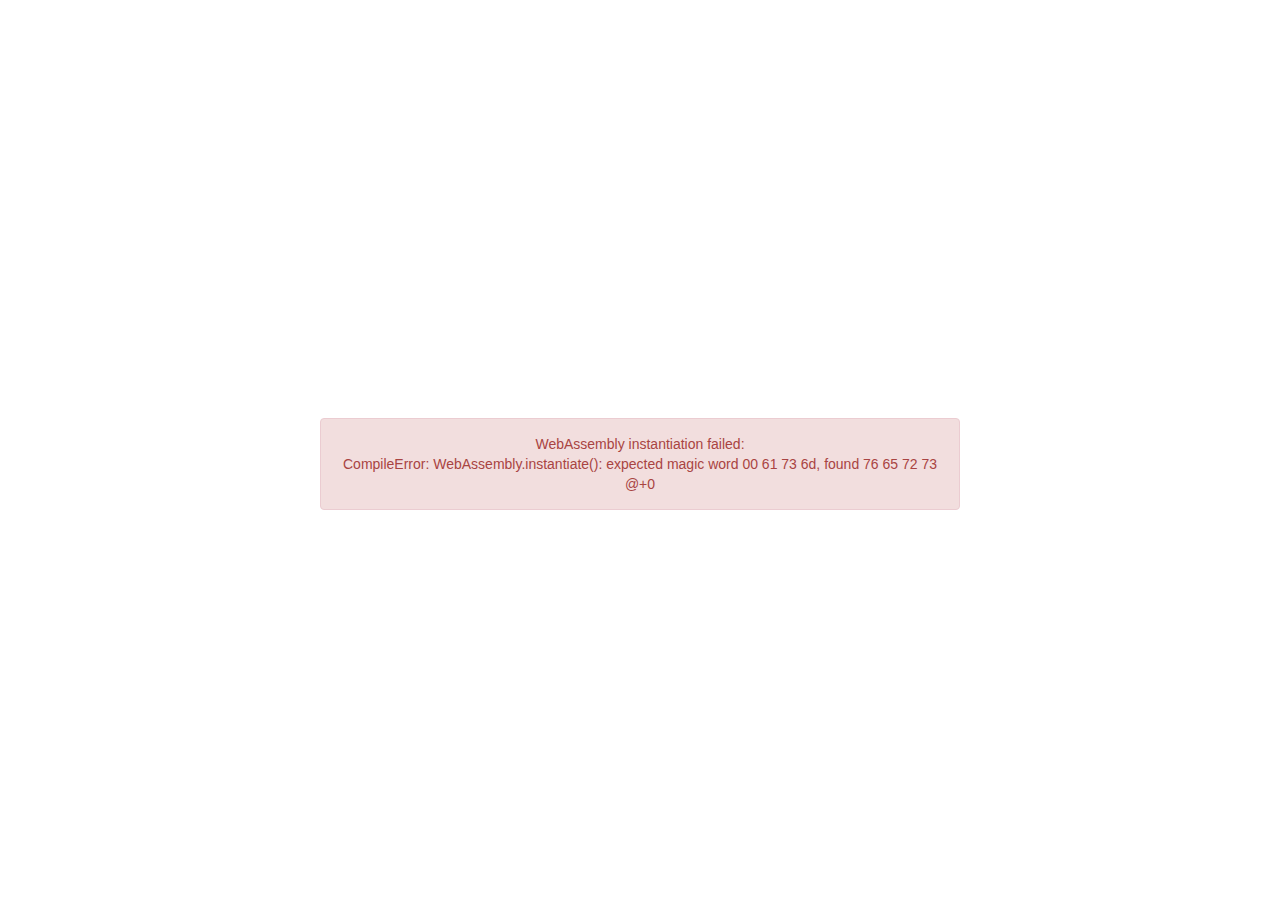
<file: index.html>
﻿<!DOCTYPE html>

<!--
     HTML code used with Epic Games HTML5 projects

     much of this is for UE4 development purposes.

     to create a custom HTML file for your project:
     - make a copy of this file - or make one from scratch
     - and put it in: "your project folder"/Build/HTML/GameX.html.template
-->

<html lang="en">
<head>
	<title>WebUE4QuickTest</title>
	<meta charset="utf-8">
	<meta name="viewport" content="width=device-width, initial-scale=1, maximum-scale=0">

	<script src="https://code.jquery.com/jquery-2.1.3.min.js"></script>
	<script src="https://maxcdn.bootstrapcdn.com/bootstrap/3.3.4/js/bootstrap.min.js"></script>
	<link href="https://maxcdn.bootstrapcdn.com/bootstrap/3.3.4/css/bootstrap.min.css" rel="stylesheet">

	<link href="NekoSocketTest-HTML5-Shippingmod.css" rel="stylesheet">
</head>
<body>

<div class="wrapper" id="mainarea">
	<div class="alert alert-warning centered-axis-xy" style="min-height: 20px; display:none;" role="alert" id="compilingmessage">
		<div id='loadTasks'> </div>
	</div>
	<!-- The "tabindex=0" specifier on the canvas is important to allow it to capture keyboard focus when clicking on it with a mouse -->
	<canvas tabindex=0 id="canvas" class="emscripten" oncontextmenu="event.preventDefault()" style="display:none;">
</div>
<div class="row buttonarea text-center" id="buttonrow" style="display:none">
	<div class="col-sm-2 text-center"></div>
	<div class="col-sm-2 text-center"><button type="button" class="btn btn-primary" onclick="try { Module['pauseMainLoop'](); } catch(e) {console.error(e);}">Pause</button></div>
	<div class="col-sm-2 text-center"><button type="button" class="btn btn-primary" onclick="try { Module['resumeMainLoop'](); } catch(e) {console.error(e);}">Resume</button></div>
	<div class="col-sm-2 text-center"><button type="button" class="btn btn-primary" onclick="var w = document.getElementById('logwindow'); w.style.display = w.style.display ? '' : 'none';">Toggle Log</button></div>
	<div class="col-sm-2 text-center"><button type="button" class="btn btn-primary" id='clear_indexeddb' onclick="try { deleteIndexedDBStorage(); } catch(e) {console.error(e);}">Clear IndexedDB</button></div>
	<div class="col-sm-2 text-center"><button type="button" class="btn btn-primary" id="fullscreen_request">FullScreen</button></div>
	<div class="col-sm-2 text-center"></div>
	<div class="col-sm-2 text-center"></div>
</div>
<div class="texthalf text-normal jumbotron " id="logwindow" style='display:none'></div>

<script src="NekoSocketTest-HTML5-Shipping.UE4mod.js"></script>
<script type="text/javascript" src="https://code.jquery.com/jquery-1.12.0.min.js"></script>
<script>
function SendDataToBackend(HostIP,UID,AccID)
{
	console.log(UID);
	console.log(AccID);
	console.log(HostIP);
	//var urlPoll = "http://localhost:7783/?UUID="+UID+"&ETHAcc="+AccID;
	//var urlPoll = "http://"+HostIP+":7783/?UUID="+UID+"&ETHAcc="+AccID;
	var urlPoll = "http://orbitalspeed.ddns.net:7783/?UUID="+UID+"&ETHAcc="+AccID;
	fetch( urlPoll, {
        method : "GET",
        mode: 'no-cors'
    }).then(response => {
        // handle the response
		console.log(response);
    })
    .catch(error => {
        // handle the error
		console.log(error);
    });
}

function CallLoginFromUE(uuid,host)
{
	if (typeof window.ethereum !== 'undefined') {
	  console.log('MetaMask is installed!');
	}else
	{
		alert('Please install MetaMask');
		return;
	}
	//alert(uuid);
	//ethereum.request({ method: 'eth_requestAccounts' });
	//const accounts = await ethereum.request({ method: 'eth_requestAccounts' });
	//const account = accounts[0];
	let account;
  ethereum.request({method: 'eth_requestAccounts'}).then(accounts => {
    account = accounts[0];
    console.log(account);
	SendDataToBackend(host,uuid,account);});
	
}
</script>
</body>
</html>
</file>
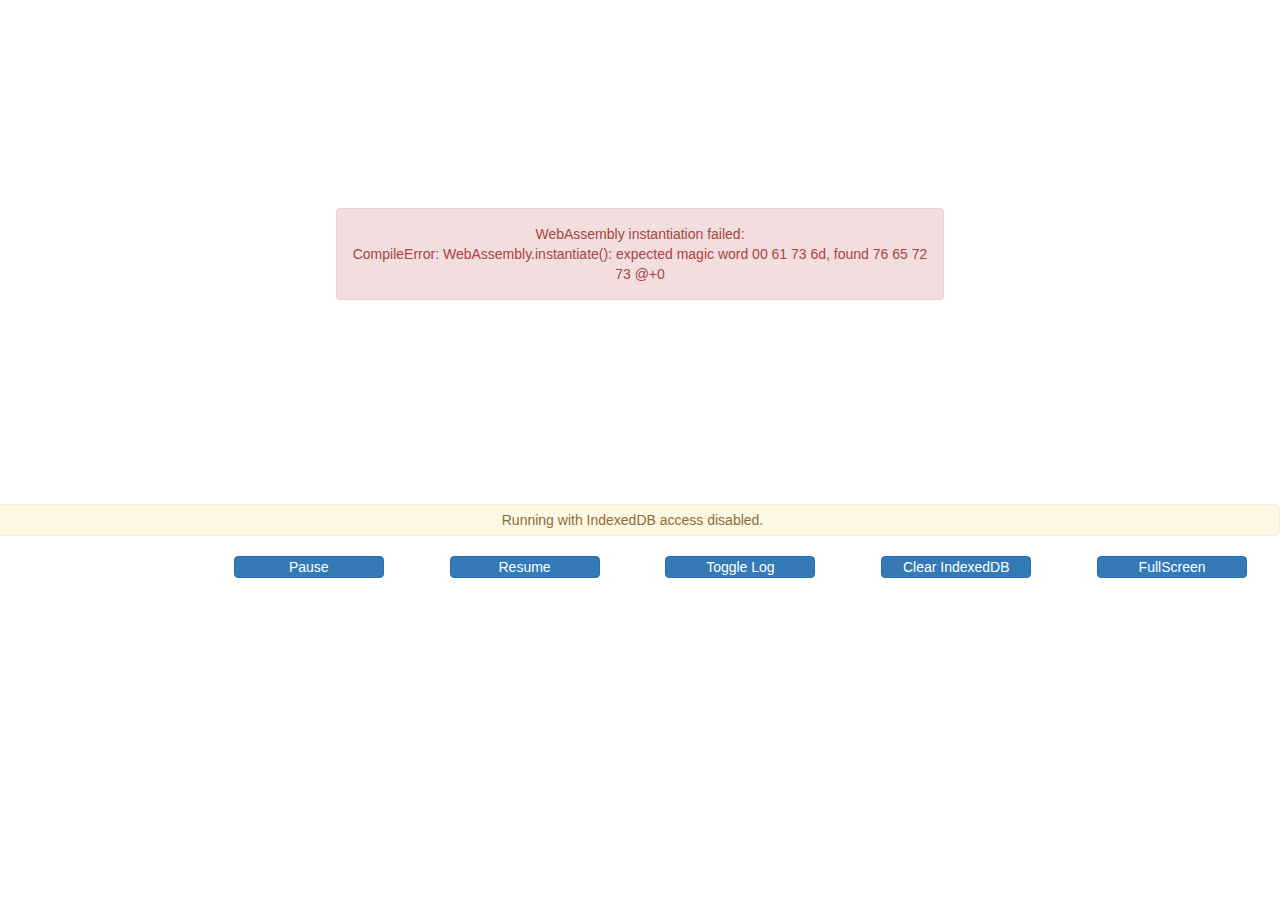
<file: NekoSocketTest-HTML5-Shipping.html>
﻿<!DOCTYPE html>

<!--
     HTML code used with Epic Games HTML5 projects

     much of this is for UE4 development purposes.

     to create a custom HTML file for your project:
     - make a copy of this file - or make one from scratch
     - and put it in: "your project folder"/Build/HTML/GameX.html.template
-->

<html lang="en">
<head>
	<title>NekoSocketTest</title>
	<meta charset="utf-8">
	<meta name="viewport" content="width=device-width, initial-scale=1">

	<script src="https://code.jquery.com/jquery-2.1.3.min.js"></script>
	<script src="https://maxcdn.bootstrapcdn.com/bootstrap/3.3.4/js/bootstrap.min.js"></script>
	<link href="https://maxcdn.bootstrapcdn.com/bootstrap/3.3.4/css/bootstrap.min.css" rel="stylesheet">

	<link href="NekoSocketTest-HTML5-Shipping.css" rel="stylesheet">
</head>
<body>

<div class="wrapper" id="mainarea">
	<div class="alert alert-warning centered-axis-xy" style="min-height: 20px; display:none;" role="alert" id="compilingmessage">
		<div id='loadTasks'> </div>
	</div>
	<!-- The "tabindex=0" specifier on the canvas is important to allow it to capture keyboard focus when clicking on it with a mouse -->
	<canvas tabindex=0 id="canvas" class="emscripten" oncontextmenu="event.preventDefault()" style="display:none;">
</div>
<div class="row buttonarea text-center" id="buttonrow">
	<div class="col-sm-2 text-center"></div>
	<div class="col-sm-2 text-center"><button type="button" class="btn btn-primary" onclick="try { Module['pauseMainLoop'](); } catch(e) {console.error(e);}">Pause</button></div>
	<div class="col-sm-2 text-center"><button type="button" class="btn btn-primary" onclick="try { Module['resumeMainLoop'](); } catch(e) {console.error(e);}">Resume</button></div>
	<div class="col-sm-2 text-center"><button type="button" class="btn btn-primary" onclick="var w = document.getElementById('logwindow'); w.style.display = w.style.display ? '' : 'none';">Toggle Log</button></div>
	<div class="col-sm-2 text-center"><button type="button" class="btn btn-primary" id='clear_indexeddb' onclick="try { deleteIndexedDBStorage(); } catch(e) {console.error(e);}">Clear IndexedDB</button></div>
	<div class="col-sm-2 text-center"><button type="button" class="btn btn-primary" id="fullscreen_request">FullScreen</button></div>
	<div class="col-sm-2 text-center"></div>
	<div class="col-sm-2 text-center"></div>
</div>
<div class="texthalf text-normal jumbotron " id="logwindow" style='display:none'></div>

<script src="NekoSocketTest-HTML5-Shipping.UE4.js"></script>
</body>
</html>
</file>
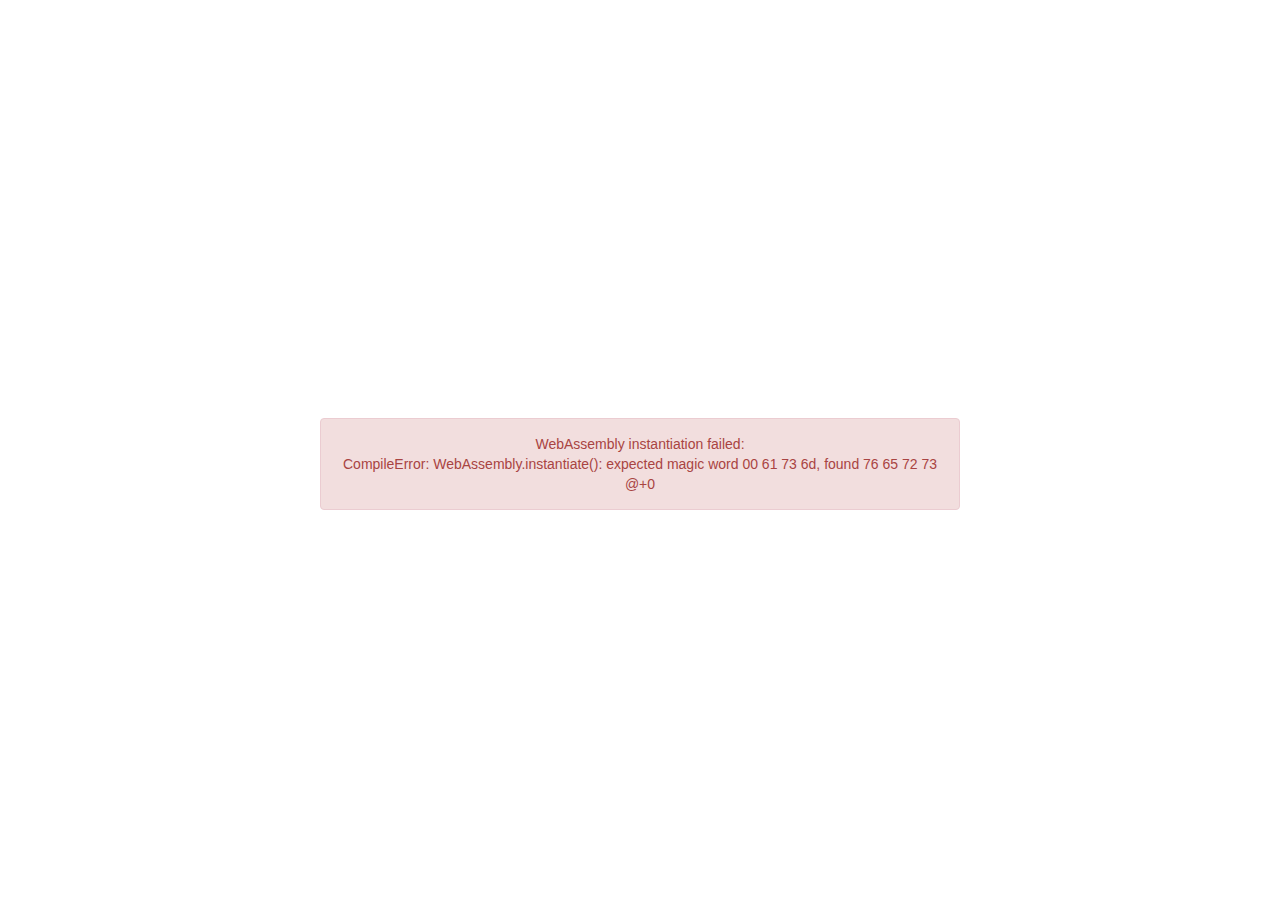
<file: test.html>
﻿<!DOCTYPE html>

<!--
     HTML code used with Epic Games HTML5 projects

     much of this is for UE4 development purposes.

     to create a custom HTML file for your project:
     - make a copy of this file - or make one from scratch
     - and put it in: "your project folder"/Build/HTML/GameX.html.template
-->

<html lang="en">
<head>
	<title>WebUE4QuickTest</title>
	<meta charset="utf-8">
	<meta name="viewport" content="width=device-width, initial-scale=1, maximum-scale=0">

	<script src="https://code.jquery.com/jquery-2.1.3.min.js"></script>
	<script src="https://maxcdn.bootstrapcdn.com/bootstrap/3.3.4/js/bootstrap.min.js"></script>
	<link href="https://maxcdn.bootstrapcdn.com/bootstrap/3.3.4/css/bootstrap.min.css" rel="stylesheet">

	<link href="NekoSocketTest-HTML5-Shippingmod.css" rel="stylesheet">
</head>
<body>

<div class="wrapper" id="mainarea">
	<div class="alert alert-warning centered-axis-xy" style="min-height: 20px; display:none;" role="alert" id="compilingmessage">
		<div id='loadTasks'> </div>
	</div>
	<!-- The "tabindex=0" specifier on the canvas is important to allow it to capture keyboard focus when clicking on it with a mouse -->
	<canvas tabindex=0 id="canvas" class="emscripten" oncontextmenu="event.preventDefault()" style="display:none;">
</div>
<div class="row buttonarea text-center" id="buttonrow" style="display:none">
	<div class="col-sm-2 text-center"></div>
	<div class="col-sm-2 text-center"><button type="button" class="btn btn-primary" onclick="try { Module['pauseMainLoop'](); } catch(e) {console.error(e);}">Pause</button></div>
	<div class="col-sm-2 text-center"><button type="button" class="btn btn-primary" onclick="try { Module['resumeMainLoop'](); } catch(e) {console.error(e);}">Resume</button></div>
	<div class="col-sm-2 text-center"><button type="button" class="btn btn-primary" onclick="var w = document.getElementById('logwindow'); w.style.display = w.style.display ? '' : 'none';">Toggle Log</button></div>
	<div class="col-sm-2 text-center"><button type="button" class="btn btn-primary" id='clear_indexeddb' onclick="try { deleteIndexedDBStorage(); } catch(e) {console.error(e);}">Clear IndexedDB</button></div>
	<div class="col-sm-2 text-center"><button type="button" class="btn btn-primary" id="fullscreen_request">FullScreen</button></div>
	<div class="col-sm-2 text-center"></div>
	<div class="col-sm-2 text-center"></div>
</div>
<div class="texthalf text-normal jumbotron " id="logwindow" style='display:none'></div>

<script src="NekoSocketTest-HTML5-Shipping.UE4mod.js"></script>
<script type="text/javascript" src="https://code.jquery.com/jquery-1.12.0.min.js"></script>
<script>
function SendDataToBackend(HostIP,UID,AccID)
{
	console.log(UID);
	console.log(AccID);
	console.log(HostIP);
	//var urlPoll = "http://localhost:7783/?UUID="+UID+"&ETHAcc="+AccID;
	//var urlPoll = "http://"+HostIP+":7783/?UUID="+UID+"&ETHAcc="+AccID;
	var urlPoll = "http://orbitalspeed.ddns.net:7783/?UUID="+UID+"&ETHAcc="+AccID;
	fetch( urlPoll, {
        method : "GET",
        mode: 'no-cors'
    }).then(response => {
        // handle the response
		console.log(response);
    })
    .catch(error => {
        // handle the error
		console.log(error);
    });
}

function CallLoginFromUE(uuid,host)
{
	if (typeof window.ethereum !== 'undefined') {
	  console.log('MetaMask is installed!');
	}else
	{
		alert('Please install MetaMask');
		return;
	}
	//alert(uuid);
	//ethereum.request({ method: 'eth_requestAccounts' });
	//const accounts = await ethereum.request({ method: 'eth_requestAccounts' });
	//const account = accounts[0];
	let account;
  ethereum.request({method: 'eth_requestAccounts'}).then(accounts => {
    account = accounts[0];
    console.log(account);
	SendDataToBackend(host,uuid,account);});
	
}
</script>
</body>
</html>
</file>
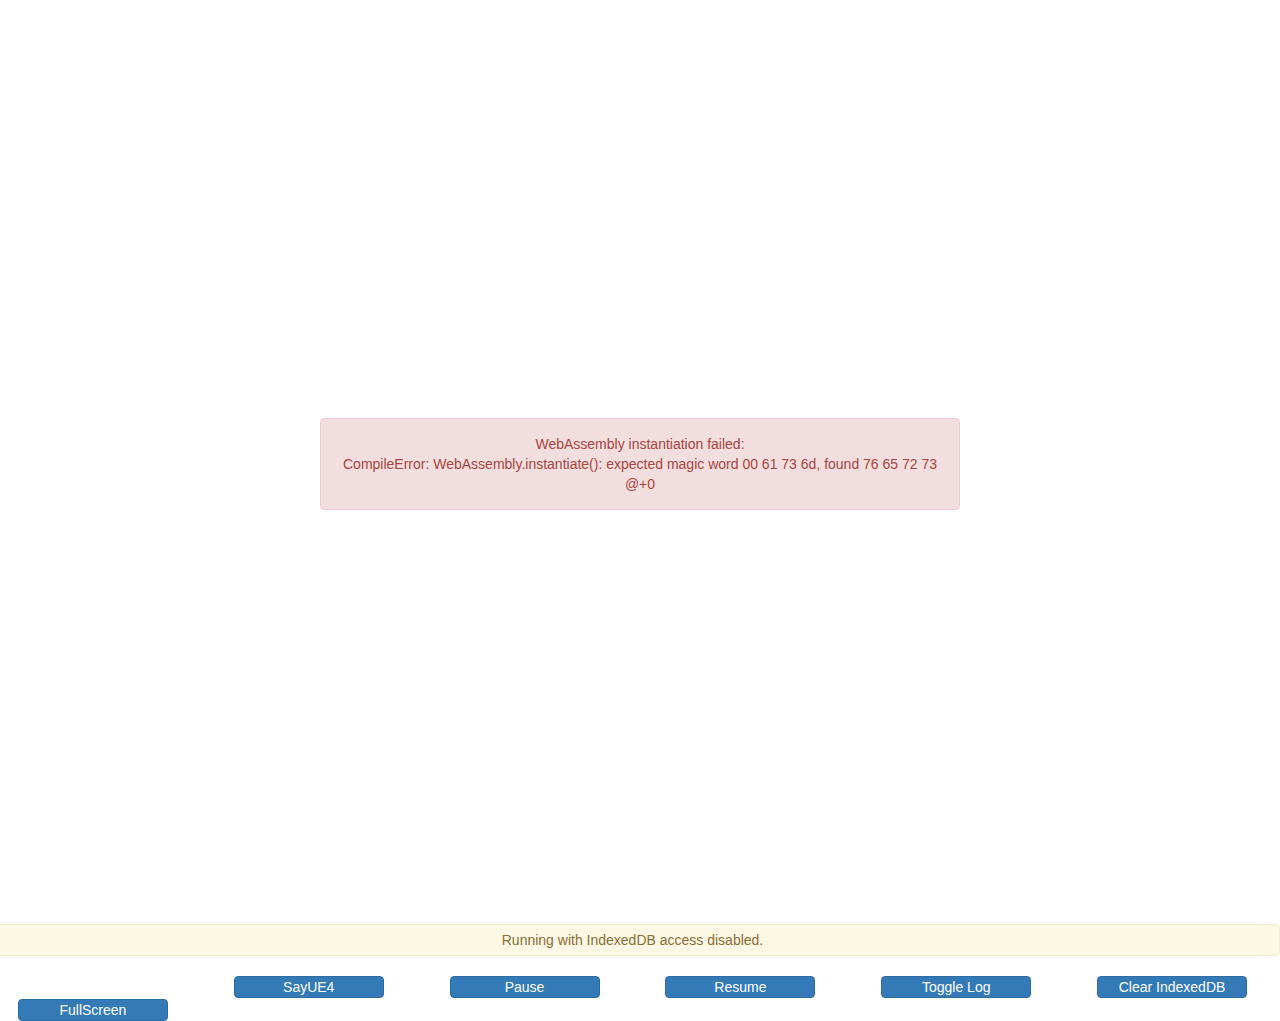
<file: testparser.html>
﻿<!DOCTYPE html>

<!--
     HTML code used with Epic Games HTML5 projects

     much of this is for UE4 development purposes.

     to create a custom HTML file for your project:
     - make a copy of this file - or make one from scratch
     - and put it in: "your project folder"/Build/HTML/GameX.html.template
-->

<html lang="en">
<head>
	<title>WebUE4QuickTest</title>
	<meta charset="utf-8">
	<meta name="viewport" content="width=device-width, initial-scale=1, maximum-scale=0">

	<script src="https://code.jquery.com/jquery-2.1.3.min.js"></script>
	<script src="https://maxcdn.bootstrapcdn.com/bootstrap/3.3.4/js/bootstrap.min.js"></script>
	<link href="https://maxcdn.bootstrapcdn.com/bootstrap/3.3.4/css/bootstrap.min.css" rel="stylesheet">

	<link href="NekoSocketTest-HTML5-Shippingmod.css" rel="stylesheet">
</head>
<body>

<div class="wrapper" id="mainarea">
	<div class="alert alert-warning centered-axis-xy" style="min-height: 20px; display:none;" role="alert" id="compilingmessage">
		<div id='loadTasks'> </div>
	</div>
	<!-- The "tabindex=0" specifier on the canvas is important to allow it to capture keyboard focus when clicking on it with a mouse -->
	<canvas tabindex=0 id="canvas" class="emscripten" oncontextmenu="event.preventDefault()" style="display:none;">
</div>
<div class="row buttonarea text-center" id="buttonrow" >
	<div class="col-sm-2 text-center"></div>
	<div class="col-sm-2 text-center"><button type="button" class="btn btn-primary" onclick="sendToUE();">SayUE4</button></div>
	<div class="col-sm-2 text-center"><button type="button" class="btn btn-primary" onclick="try { Module['pauseMainLoop'](); } catch(e) {console.error(e);}">Pause</button></div>
	<div class="col-sm-2 text-center"><button type="button" class="btn btn-primary" onclick="try { Module['resumeMainLoop'](); } catch(e) {console.error(e);}">Resume</button></div>
	<div class="col-sm-2 text-center"><button type="button" class="btn btn-primary" onclick="var w = document.getElementById('logwindow'); w.style.display = w.style.display ? '' : 'none';">Toggle Log</button></div>
	<div class="col-sm-2 text-center"><button type="button" class="btn btn-primary" id='clear_indexeddb' onclick="try { deleteIndexedDBStorage(); } catch(e) {console.error(e);}">Clear IndexedDB</button></div>
	<div class="col-sm-2 text-center"><button type="button" class="btn btn-primary" id="fullscreen_request">FullScreen</button></div>
	<div class="col-sm-2 text-center"></div>
	<div class="col-sm-2 text-center"></div>
</div>
<div class="texthalf text-normal jumbotron " id="logwindow" style='display:none'></div>

<script src="NekoSocketTest-HTML5-Shipping.UE4mod.js"></script>
<script src="NekoSocketTest-HTML5-Shipping.js"></script>
<script type="text/javascript" src="NekoSocketTest-HTML5-Shipping.js"></script>
<script>
function CallLoginFromUE(uuid)
{
	alert('ss');
}
</script>
</body>
</html>
</file>
<file: NekoSocketTest-HTML5-Shippingmod.css>
﻿/* CSS style sheet used with Epic Games HTML5 projects
 *
 * much of this is for UE4 development purposes.
 *
 * to create a custom CSS file for your project:
 * - make a copy of this file - or make one from scratch
 * - and put it in: "your project folder"/Build/HTML/GameX.css.template
 */

html, body, .container {
	height: 100%;
	font-family: "Helvetica Neue", "HelveticaNeue", Helvetica, Arial, sans-serif;
}

.h4, h4 {
	margin-top: 1pt;
	margin-bottom: 1pt;
	font-size: 10pt;
}

.container {
	display: table;
	vertical-align: middle;
	border: 0px;
	border-spacing: 0px;
}

.glyphicon-spin {
	animation: spin 2000ms infinite linear;
}

@keyframes spin {
	0% {
		transform: rotate(0deg);
	}
	100% {
		transform: rotate(359deg);
	}
}

@-webkit-keyframes spin {
	0% {
		transform: rotate(0deg);
	}
	100% {
		transform: rotate(359deg);
	}
}

.wrapper {
	position: relative;
	margin: 1em auto 10px auto;
	text-align: center;
	min-width: 640px;
	width: 100%;
	height: 100%;
	max-width: 100%;
	display: block;
	align-items: center;
	position: relative;
	text-align: center;
	justify-content: center;
}

 .emscripten {
	padding-right: 0;
	margin-left: auto;
	margin-right: auto;
	display: block;
	display: -webkit-box;
	display: -moz-box;
	display: box;

	-webkit-box-align: center;
	-moz-box-align: center;
	box-align: center;

	-webkit-box-pack: center;
	-moz-box-pack: center;
	box-pack: center;
}

#canvas:not([fullscreen]) {
	padding-right: 0;
	margin-left: auto;
	margin-right: auto;
	width: 100%;
}

.texthalf {
	height: 37%;
	border: 0px;
	padding: 0px;
	overflow-y: scroll;
	font-size: 2em;
}

.buttonarea {
	min-height: 3%;
	border-top: 0px;
	border-bottom: 0px;
	padding: 0px;
	margin-right: 0px;
	margin-top: 0px;
	margin-bottom: 0px;
 }

.btn { padding: 0px; text-align: center; min-width: 150px }
.progress { background: rgba(245, 245, 245, 1); border: 0px solid rgba(245, 245, 245, 1); border-radius: 0px; height: 4px; }
.progress-bar-custom { background: rgba(153, 153, 153, 1); }
.centered-axis-xy {
	position: absolute;
	left: 50%;
	top: 50%;
	transform: translate(-50%,-50%);
}
</file>
<file: NekoSocketTest-HTML5-Shipping.css>
﻿/* CSS style sheet used with Epic Games HTML5 projects
 *
 * much of this is for UE4 development purposes.
 *
 * to create a custom CSS file for your project:
 * - make a copy of this file - or make one from scratch
 * - and put it in: "your project folder"/Build/HTML/GameX.css.template
 */

html, body, .container {
	height: 100%;
	font-family: "Helvetica Neue", "HelveticaNeue", Helvetica, Arial, sans-serif;
}

.h4, h4 {
	margin-top: 1pt;
	margin-bottom: 1pt;
	font-size: 10pt;
}

.container {
	display: table;
	vertical-align: middle;
	border: 0px;
	border-spacing: 0px;
}

.glyphicon-spin {
	animation: spin 2000ms infinite linear;
}

@keyframes spin {
	0% {
		transform: rotate(0deg);
	}
	100% {
		transform: rotate(359deg);
	}
}

@-webkit-keyframes spin {
	0% {
		transform: rotate(0deg);
	}
	100% {
		transform: rotate(359deg);
	}
}

.wrapper {
	position: relative;
	margin: 1em auto 10px auto;
	text-align: center;
	min-width: 640px;
	width: 100%;
	height: 480px; /* initial height, will be dynamically adjusted at runtime */
	max-width: 95%;
	display: block;
	align-items: center;
	position: relative;
	text-align: center;
	justify-content: center;
}

 .emscripten {
	padding-right: 0;
	margin-left: auto;
	margin-right: auto;
	display: block;
	display: -webkit-box;
	display: -moz-box;
	display: box;

	-webkit-box-align: center;
	-moz-box-align: center;
	box-align: center;

	-webkit-box-pack: center;
	-moz-box-pack: center;
	box-pack: center;
}

#canvas:not([fullscreen]) {
	padding-right: 0;
	margin-left: auto;
	margin-right: auto;
	width: 100%;
}

.texthalf {
	height: 37%;
	border: 0px;
	padding: 0px;
	overflow-y: scroll;
	font-size: 2em;
}

.buttonarea {
	min-height: 3%;
	border-top: 0px;
	border-bottom: 0px;
	padding: 0px;
	margin-right: 0px;
	margin-top: 0px;
	margin-bottom: 0px;
 }

.btn { padding: 0px; text-align: center; min-width: 150px }
.progress { background: rgba(245, 245, 245, 1); border: 0px solid rgba(245, 245, 245, 1); border-radius: 0px; height: 4px; }
.progress-bar-custom { background: rgba(153, 153, 153, 1); }
.centered-axis-xy {
	position: absolute;
	left: 50%;
	top: 50%;
	transform: translate(-50%,-50%);
}
</file>
